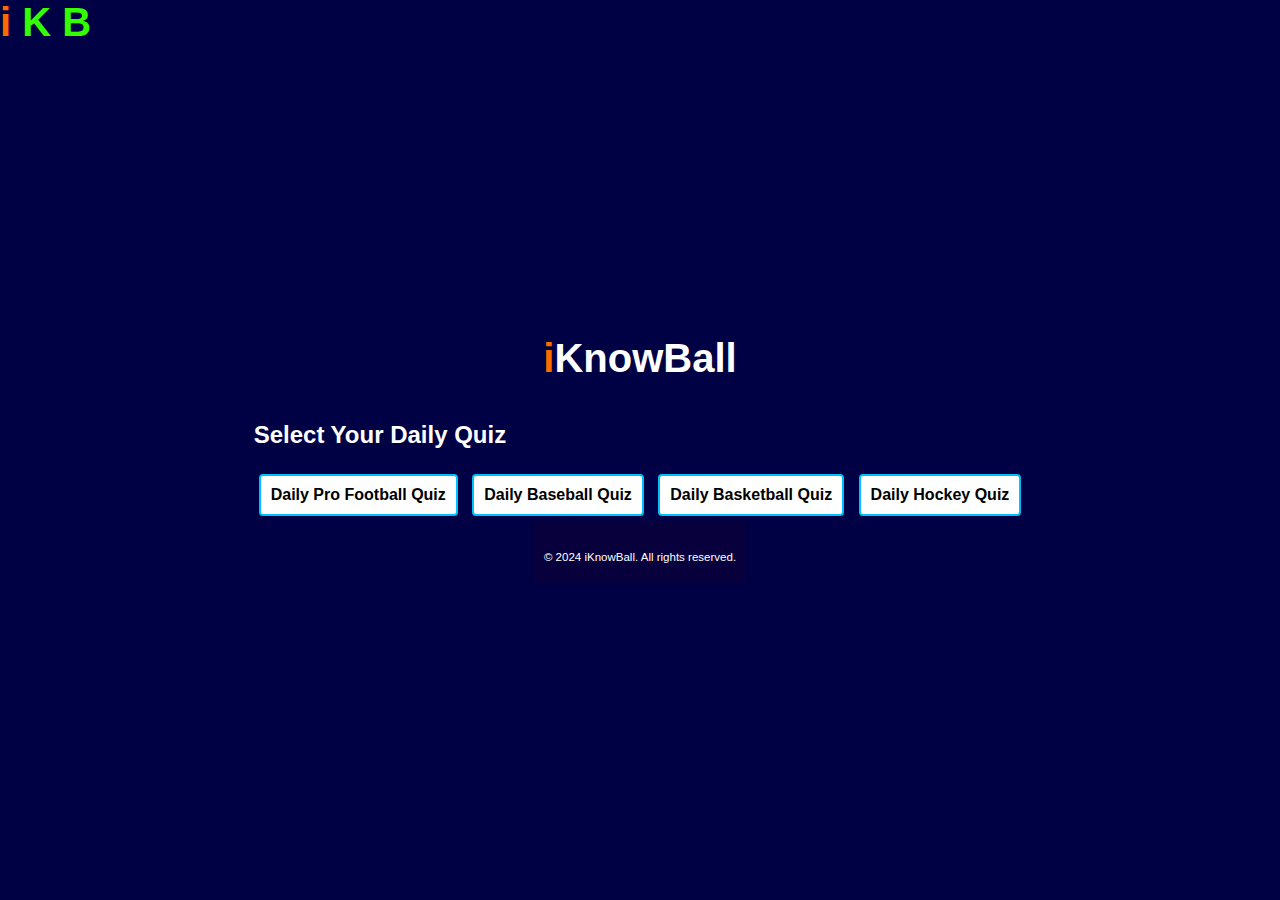
<file: index.html>
<!DOCTYPE html>
<html lang="en">
    <header style="position: absolute; top: 0; left: 0; margin: 0; padding: 0;">
        <a href="index.html" style="text-decoration: none;">
            <h1 style="display: inline; margin: 0; padding: 0;">
                <span style="color: rgb(255, 106, 0);">i</span>
                <span style="color: rgb(51, 255, 0);">K</span>
                <span style="color: rgb(51, 255, 0);">B</span>
            </h1>
        </a>
    </header>
<head>
    <meta charset="UTF-8">
    <meta name="viewport" content="width=device-width, initial-scale=1.0">
    <title>iKnowBall - Home</title>
    <link rel="stylesheet" href="styles.css">
    <style>
        /* Style for the quiz buttons */
        .quiz-button {
            background-color: rgb(0, 0, 69);
            border: 2px solid neon green;
            color: white;
            padding: 15px 25px;
            margin: 10px;
            font-size: 1.2em;
            font-weight: bold;
            cursor: pointer;
            transition: transform 0.2s;
        }

        .quiz-button:hover {
            transform: scale(1.05);
        }
    </style>
</head>
<body>
    <header>
        <h1><span class="orange-i">i</span>KnowBall</h1>
    </header>

    <section id="quiz-categories">
        <h2>Select Your Daily Quiz</h2>
        <div class="quiz-links">
            <button class="quiz-button" onclick="window.location.href='football.html'">Daily Pro Football Quiz</button>
            <button class="quiz-button" onclick="window.location.href='baseball.html'">Daily Baseball Quiz</button>
            <button class="quiz-button" onclick="window.location.href='basketball.html'">Daily Basketball Quiz</button>
            <button class="quiz-button" onclick="window.location.href='hockey.html'">Daily Hockey Quiz</button>
        </div>
    </section>

    <footer>
        <p>&copy; 2024 iKnowBall. All rights reserved.</p>
    </footer>
</body>
</html>
</file>
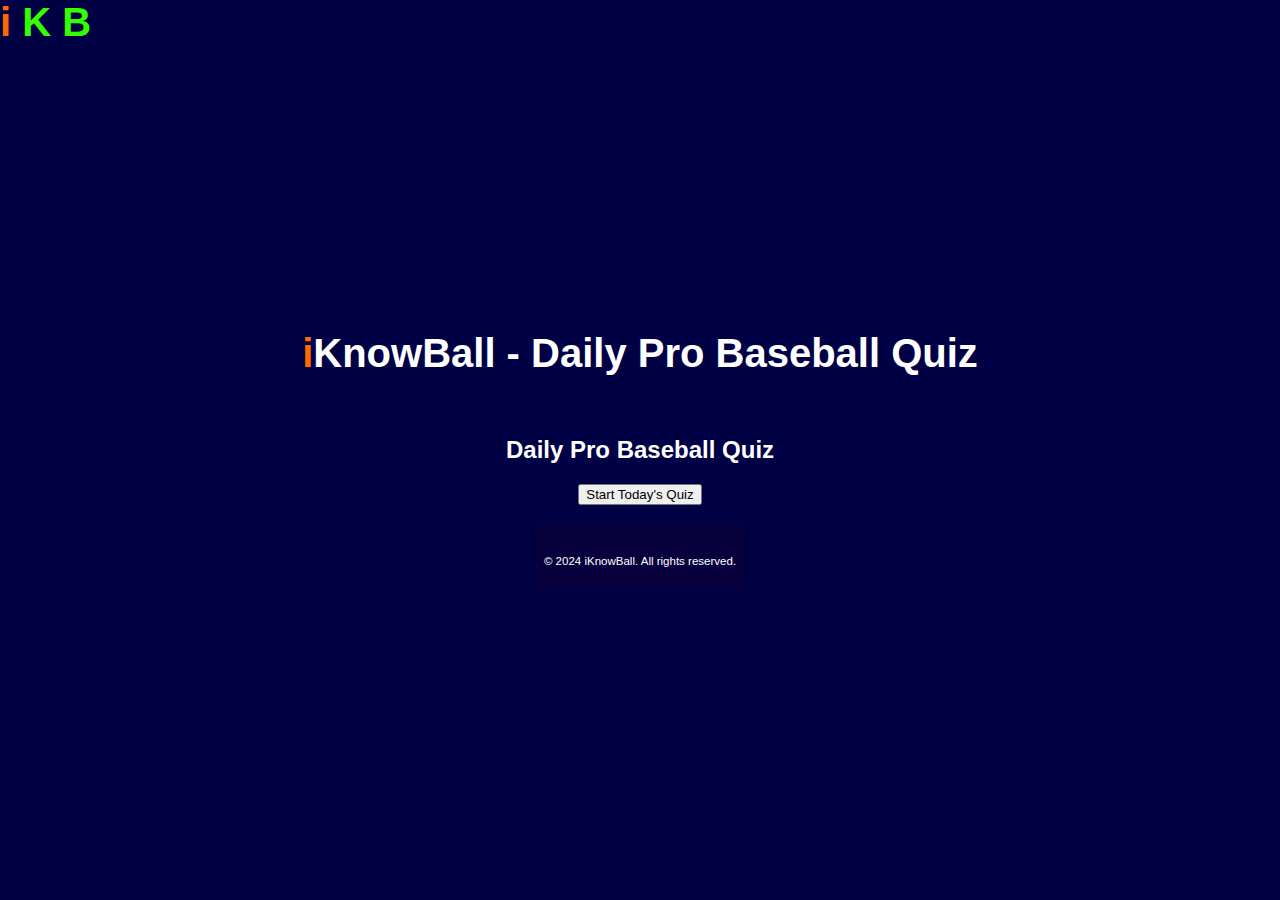
<file: baseball.html>
<!DOCTYPE html>
<html lang="en">
    <header style="position: absolute; top: 0; left: 0; margin: 0; padding: 0;">
        <a href="index.html" style="text-decoration: none;">
            <h1 style="display: inline; margin: 0; padding: 0;">
                <span style="color: rgb(255, 106, 0);">i</span>
                <span style="color: rgb(51, 255, 0);">K</span>
                <span style="color: rgb(51, 255, 0);">B</span>
            </h1>
        </a>
    </header>
<head>
    <meta charset="UTF-8">
    <meta name="viewport" content="width=device-width, initial-scale=1.0">
    <title>Daily Pro Baseball Quiz</title>
    <link rel="stylesheet" href="styles.css">
</head>
<body>
    <header>
        <h1><span class="orange-i">i</span>KnowBall - Daily Pro Baseball Quiz</h1>
    </header>
    <section id="daily-quiz">
        <h2>Daily Pro Baseball Quiz</h2>
        <div id="quiz-container">
            <button onclick="startQuiz()">Start Today's Quiz</button>
            <div id="question-section" style="display:none;">
                <p id="question">Question goes here...</p>
                <ul id="answers">
                    <!-- Answer options will be generated here -->
                </ul>
                <button onclick="nextQuestion()">Next Question</button>
            </div>
        </div>
    </section>
    <div id="quiz-result-popup" class="popup">
        <div class="popup-content" style="background-color: rgb(0, 0, 69); color: white;">
            <span class="close" onclick="closePopup()">&times;</span>
            <h2>Your Score</h2>
            <p id="final-score"></p>
            <div id="result-details"></div>
            <div class="quiz-links">
                <button onclick="location.href='football.html'" style="background-color: rgb(0, 0, 69); border: 2px solid neon-green; color: white; padding: 10px; margin: 5px;">Football Quiz</button>
                <button onclick="location.href='basketball.html'" style="background-color: rgb(0, 0, 69); border: 2px solid neon-green; color: white; padding: 10px; margin: 5px;">Basketball Quiz</button>
                <button onclick="location.href='hockey.html'" style="background-color: nrgb(0, 0, 69)avy; border: 2px solid neon-green; color: white; padding: 10px; margin: 5px;">Hockey Quiz</button>
            </div>
        </div>
    </div>
    <footer>
        <p>&copy; 2024 iKnowBall. All rights reserved.</p>
    </footer>

    <script>
        const csvUrl = "https://docs.google.com/spreadsheets/d/e/2PACX-1vR6KVsIgB1U8CQrHa61J4Po1qfZa_0Pgp8255PmrMTOOi66T1BF8GbBRRhmMbz7JJNOG3zuzGg8-tju/pub?gid=2126739105&single=true&output=csv";
        let questions = [];
        let score = 0;
        let currentQuestionIndex = 0;
        let hasAnswered = false;
        let selectedAnswers = [];

        // Fetch questions from the CSV
        function fetchQuestionsFromCsv() {
            fetch(csvUrl)
                .then(response => response.text())
                .then(csvData => {
                    const today = formatDate(new Date());
                    questions = parseCsv(csvData).filter(question => question.date === today);

                    if (questions.length > 0) {
                        startQuiz();
                    } else {
                        alert("No quiz available for today!");
                    }
                })
                .catch(error => console.error("Error fetching questions:", error));
        }

        function formatDate(date) {
            const options = { month: '2-digit', day: '2-digit', year: '2-digit' };
            return date.toLocaleDateString('en-US', options);
        }

        function parseCsv(data) {
            const rows = data.split("\n").slice(1); // Skip header row
            return rows.map(row => {
                const [date, category, question, option1, option2, option3, option4, correctAnswer] = row.split(",");
                return {
                    date: date.trim(),
                    category: category.trim(),
                    question: question.trim(),
                    options: [option1.trim(), option2.trim(), option3.trim(), option4.trim()],
                    correctAnswer: correctAnswer.trim()
                };
            });
        }

        function startQuiz() {
            score = 0;
            currentQuestionIndex = 0;
            selectedAnswers = []; // Reset selected answers
            displayQuestion(currentQuestionIndex);
            document.getElementById("question-section").style.display = "block";
            document.getElementById("quiz-result-popup").style.display = "none"; // Hide the popup until the end
        }

        function displayQuestion(index) {
            hasAnswered = false;
            const question = questions[index];
            document.getElementById("question").innerText = question.question;

            const answerList = document.getElementById("answers");
            answerList.innerHTML = "";
            const labels = ["A", "B", "C", "D"];
            question.options.forEach((option, i) => {
                const button = document.createElement("button");
                button.innerText = `${labels[i]}. ${option}`;
                button.onclick = () => checkAnswer(button, labels[i], question.correctAnswer);
                button.classList.add("answer-button");
                answerList.appendChild(button);
            });
        }

        function checkAnswer(button, selectedAnswer, correctAnswer) {
            if (!hasAnswered) {
                const buttons = document.querySelectorAll(".answer-button");

                // Disable all buttons to prevent further selection
                buttons.forEach(btn => btn.disabled = true);

                // Highlight the correct answer in green
                buttons.forEach(btn => {
                    if (btn.innerText.startsWith(correctAnswer)) {
                        btn.classList.add("correct-answer"); // Add the class for correct answers
                    }
                });

                // If selected answer is wrong, highlight it in red
                if (selectedAnswer !== correctAnswer) {
                    button.classList.add("incorrect-answer"); // Add the class for incorrect answers
                } else {
                    score++; // Increment score if the answer is correct
                }

                // Store the selected answer and whether it's correct
                selectedAnswers.push({
                    question: questions[currentQuestionIndex].question,
                    selectedAnswer: selectedAnswer,
                    correctAnswer: correctAnswer,
                    isCorrect: selectedAnswer === correctAnswer
                });

                hasAnswered = true; // Mark the question as answered
            }
        }

        function nextQuestion() {
            currentQuestionIndex++;
            if (currentQuestionIndex < questions.length) {
                displayQuestion(currentQuestionIndex);
            } else {
                document.getElementById("question-section").style.display = "none";
                showPopup();
            }
        }

        function showPopup() {
            const finalScoreText = `${score}/${questions.length}`;
            let message = "";
            if (score === questions.length) {
                message = "Perfect Score! Fantastic!";
            } else if (score >= Math.floor(0.8 * questions.length)) {
                message = "Great Job!";
            } else if (score >= Math.floor(0.5 * questions.length)) {
                message = "Good Effort!";
            } else {
                message = "Better luck next time!";
            }
            document.getElementById("final-score").innerText = `${finalScoreText} - ${message}`;

            let resultDetails = "";
            selectedAnswers.forEach((answer, i) => {
                resultDetails += `${i + 1}. `;
                if (answer.isCorrect) {
                    resultDetails += `🟩 ${answer.question}\n`; // Green for correct answers
                } else {
                    resultDetails += `🟥 ${answer.question}\n`; // Red for incorrect answers
                }
            });
            document.getElementById("result-details").innerText = resultDetails;

            document.getElementById("quiz-result-popup").style.display = "block";
        }

        function closePopup() {
            document.getElementById("quiz-result-popup").style.display = "none";
        }

        fetchQuestionsFromCsv();
    </script>
</body>
</html>
</file>
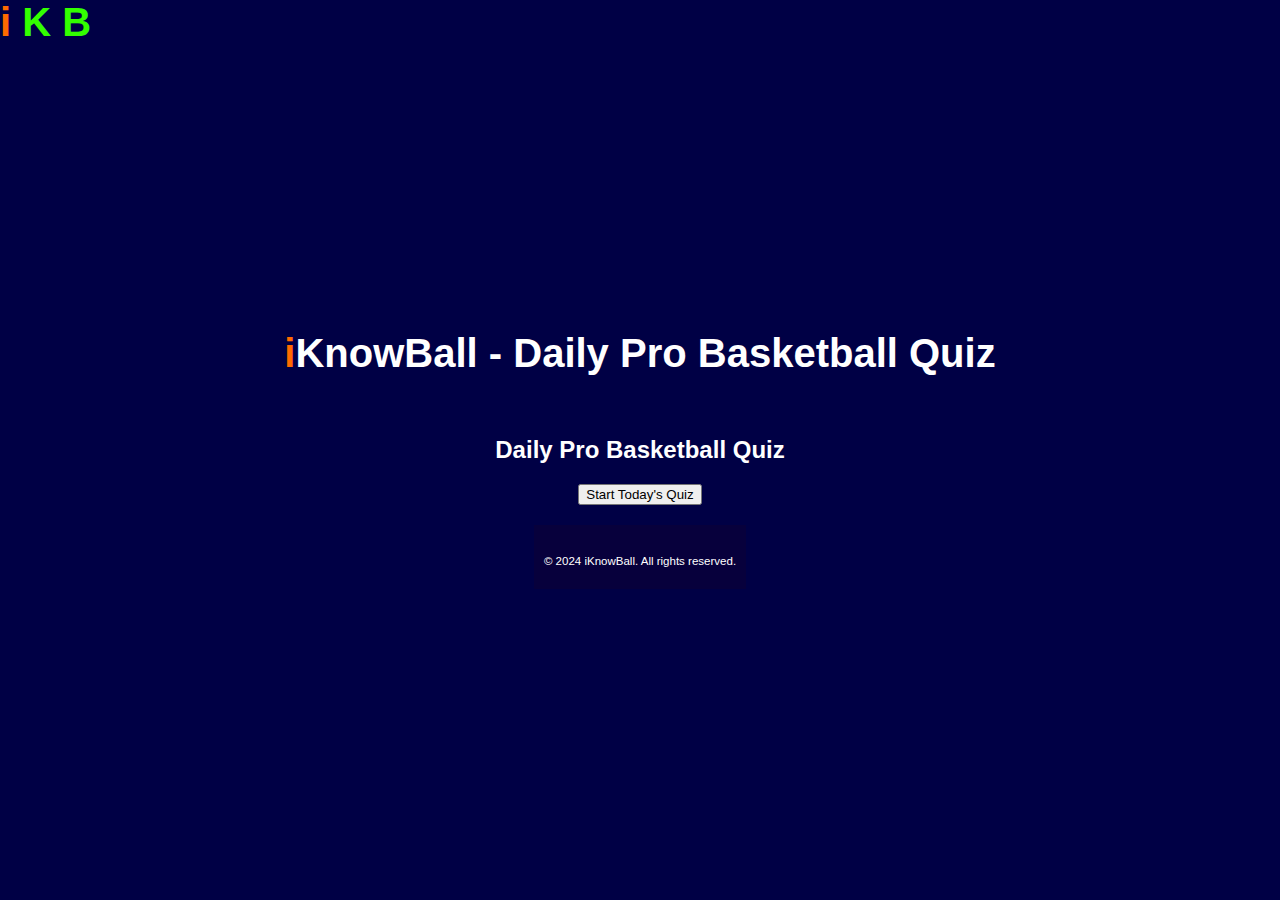
<file: basketball.html>
<!DOCTYPE html>
<html lang="en">
<head>
    <meta charset="UTF-8">
    <meta name="viewport" content="width=device-width, initial-scale=1.0">
    <title>Daily Pro Basketball Quiz</title>
    <link rel="stylesheet" href="styles.css">
</head>
<header style="position: absolute; top: 0; left: 0; margin: 0; padding: 0;">
    <a href="index.html" style="text-decoration: none;">
        <h1 style="display: inline; margin: 0; padding: 0;">
            <span style="color: rgb(255, 106, 0);">i</span>
            <span style="color: rgb(51, 255, 0);">K</span>
            <span style="color: rgb(51, 255, 0);">B</span>
        </h1>
    </a>
</header>
<body>
    <header>
        <h1><span class="orange-i">i</span>KnowBall - Daily Pro Basketball Quiz</h1>
    </header>
    <section id="daily-quiz">
        <h2>Daily Pro Basketball Quiz</h2>
        <div id="quiz-container">
            <button onclick="startQuiz()">Start Today's Quiz</button>
            <div id="question-section" style="display:none;">
                <p id="question">Question goes here...</p>
                <ul id="answers">
                    <!-- Answer options will be generated here -->
                </ul>
                <button onclick="nextQuestion()">Next Question</button>
            </div>
        </div>
    </section>
    <div id="quiz-result-popup" class="popup">
        <div class="popup-content" style="background-color: rgb(0, 0, 69); color: white;">
            <span class="close" onclick="closePopup()">&times;</span>
            <h2>Your Score</h2>
            <p id="final-score"></p>
            <div id="result-details"></div>
            <div class="quiz-links">
                <button onclick="location.href='football.html'" style="background-color: rgb(0, 0, 69); border: 2px solid neon-green; color: white; padding: 10px; margin: 5px;">Football Quiz</button>
                <button onclick="location.href='baseball.html'" style="background-color: rgb(0, 0, 69); border: 2px solid neon-green; color: white; padding: 10px; margin: 5px;">Baseball Quiz</button>
                <button onclick="location.href='hockey.html'" style="background-color: rgb(0, 0, 69); border: 2px solid neon-green; color: white; padding: 10px; margin: 5px;">Hockey Quiz</button>
            </div>
        </div>
    </div>
    <footer>
        <p>&copy; 2024 iKnowBall. All rights reserved.</p>
    </footer>

    <script>
        const csvUrl = "https://docs.google.com/spreadsheets/d/e/2PACX-1vR6KVsIgB1U8CQrHa61J4Po1qfZa_0Pgp8255PmrMTOOi66T1BF8GbBRRhmMbz7JJNOG3zuzGg8-tju/pub?gid=1144880697&single=true&output=csv";
        let questions = [];
        let score = 0;
        let currentQuestionIndex = 0;
        let hasAnswered = false;
        let selectedAnswers = [];

        // Fetch questions from the CSV
        function fetchQuestionsFromCsv() {
            fetch(csvUrl)
                .then(response => response.text())
                .then(csvData => {
                    const today = formatDate(new Date());
                    questions = parseCsv(csvData).filter(question => question.date === today);

                    if (questions.length > 0) {
                        startQuiz();
                    } else {
                        alert("No quiz available for today!");
                    }
                })
                .catch(error => console.error("Error fetching questions:", error));
        }

        function formatDate(date) {
            const options = { month: '2-digit', day: '2-digit', year: '2-digit' };
            return date.toLocaleDateString('en-US', options);
        }

        function parseCsv(data) {
            const rows = data.split("\n").slice(1); // Skip header row
            return rows.map(row => {
                const [date, category, question, option1, option2, option3, option4, correctAnswer] = row.split(",");
                return {
                    date: date.trim(),
                    category: category.trim(),
                    question: question.trim(),
                    options: [option1.trim(), option2.trim(), option3.trim(), option4.trim()],
                    correctAnswer: correctAnswer.trim()
                };
            });
        }

        function startQuiz() {
            score = 0;
            currentQuestionIndex = 0;
            selectedAnswers = []; // Reset selected answers
            displayQuestion(currentQuestionIndex);
            document.getElementById("question-section").style.display = "block";
            document.getElementById("quiz-result-popup").style.display = "none"; // Hide the popup until the end
        }

        function displayQuestion(index) {
            hasAnswered = false;
            const question = questions[index];
            document.getElementById("question").innerText = question.question;

            const answerList = document.getElementById("answers");
            answerList.innerHTML = "";
            const labels = ["A", "B", "C", "D"];
            question.options.forEach((option, i) => {
                const button = document.createElement("button");
                button.innerText = `${labels[i]}. ${option}`;
                button.onclick = () => checkAnswer(button, labels[i], question.correctAnswer);
                button.classList.add("answer-button");
                answerList.appendChild(button);
            });
        }

        function checkAnswer(button, selectedAnswer, correctAnswer) {
            if (!hasAnswered) {
                const buttons = document.querySelectorAll(".answer-button");

                // Disable all buttons to prevent further selection
                buttons.forEach(btn => btn.disabled = true);

                // Highlight the correct answer in green
                buttons.forEach(btn => {
                    if (btn.innerText.startsWith(correctAnswer)) {
                        btn.classList.add("correct-answer"); // Add the class for correct answers
                    }
                });

                // If selected answer is wrong, highlight it in red
                if (selectedAnswer !== correctAnswer) {
                    button.classList.add("incorrect-answer"); // Add the class for incorrect answers
                } else {
                    score++; // Increment score if the answer is correct
                }

                // Store the selected answer and whether it's correct
                selectedAnswers.push({
                    question: questions[currentQuestionIndex].question,
                    selectedAnswer: selectedAnswer,
                    correctAnswer: correctAnswer,
                    isCorrect: selectedAnswer === correctAnswer
                });

                hasAnswered = true; // Mark the question as answered
            }
        }

        function nextQuestion() {
            currentQuestionIndex++;
            if (currentQuestionIndex < questions.length) {
                displayQuestion(currentQuestionIndex);
            } else {
                document.getElementById("question-section").style.display = "none";
                showPopup();
            }
        }

        function showPopup() {
            const finalScoreText = `${score}/${questions.length}`;
            let message = "";
            if (score === questions.length) {
                message = "Perfect Score! Fantastic!";
            } else if (score >= Math.floor(0.8 * questions.length)) {
                message = "Great Job!";
            } else if (score >= Math.floor(0.5 * questions.length)) {
                message = "Good Effort!";
            } else {
                message = "Better luck next time!";
            }
            document.getElementById("final-score").innerText = `${finalScoreText} - ${message}`;

            let resultDetails = "";
            selectedAnswers.forEach((answer, i) => {
                resultDetails += `${i + 1}. `;
                if (answer.isCorrect) {
                    resultDetails += `🟩 ${answer.question}\n`; // Green for correct answers
                } else {
                    resultDetails += `🟥 ${answer.question}\n`; // Red for incorrect answers
                }
            });
            document.getElementById("result-details").innerText = resultDetails;

            document.getElementById("quiz-result-popup").style.display = "block";
        }

        function closePopup() {
            document.getElementById("quiz-result-popup").style.display = "none";
        }

        fetchQuestionsFromCsv();
    </script>
</body>
</html>
</file>
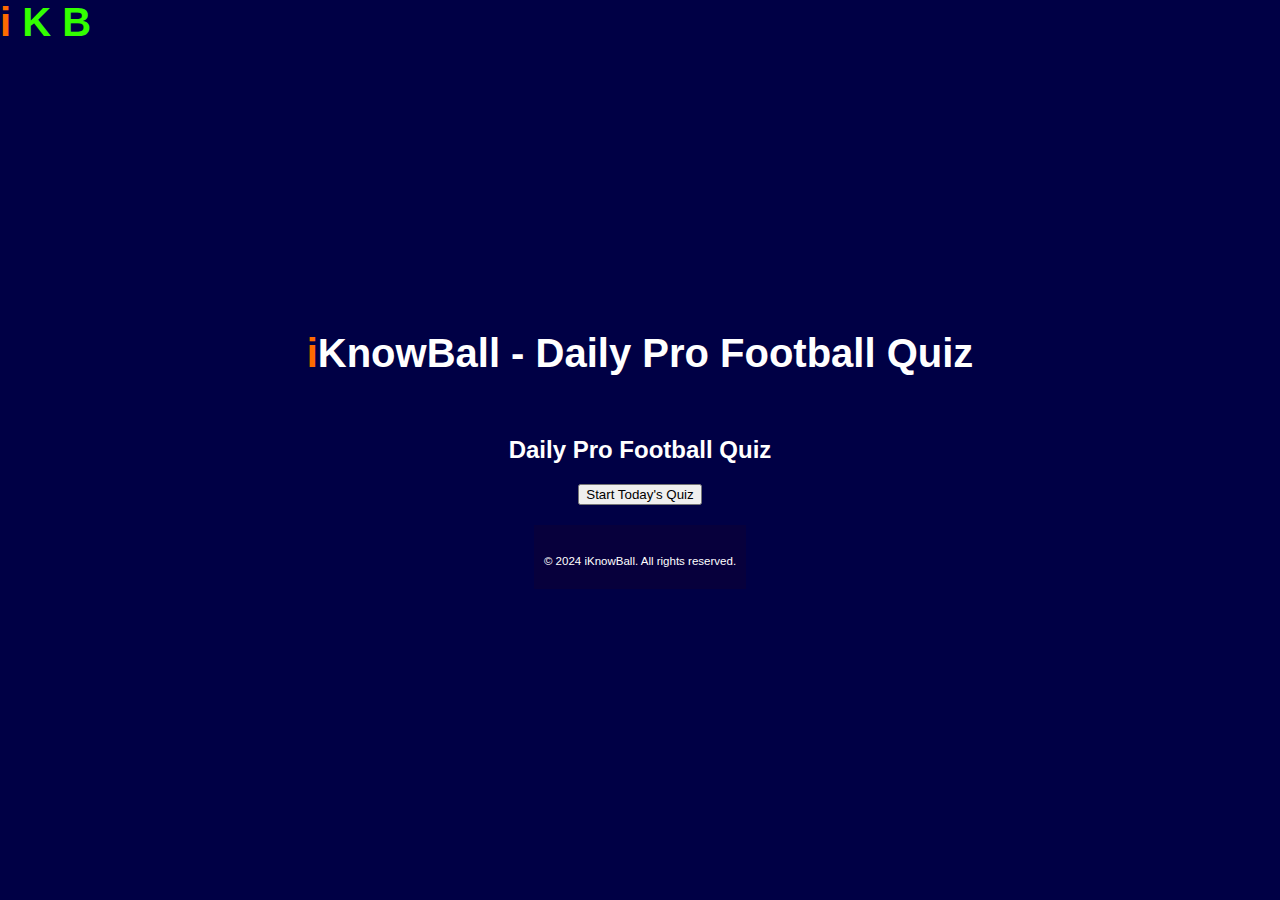
<file: football.html>
<!DOCTYPE html>
<html lang="en">
    <header style="position: absolute; top: 0; left: 0; margin: 0; padding: 0;">
        <a href="index.html" style="text-decoration: none;">
            <h1 style="display: inline; margin: 0; padding: 0;">
                <span style="color: rgb(255, 106, 0);">i</span>
                <span style="color: rgb(51, 255, 0);">K</span>
                <span style="color: rgb(51, 255, 0);">B</span>
            </h1>
        </a>
    </header>
<head>
    <meta charset="UTF-8">
    <meta name="viewport" content="width=device-width, initial-scale=1.0">
    <title>Daily Pro Football Quiz</title>
    <link rel="stylesheet" href="styles.css">
</head>
<body>
    <header>
        <h1><span class="orange-i">i</span>KnowBall - Daily Pro Football Quiz</h1>
    </header>
    <section id="daily-quiz">
        <h2>Daily Pro Football Quiz</h2>
        <div id="quiz-container">
            <button onclick="startQuiz()">Start Today's Quiz</button>
            <div id="question-section" style="display:none;">
                <p id="question">Question goes here...</p>
                <ul id="answers">
                    <!-- Answer options will be generated here -->
                </ul>
                <button onclick="nextQuestion()">Next Question</button>
            </div>
        </div>
    </section>
    <div id="quiz-result-popup" class="popup">
        <div class="popup-content" style="background-color: rgb(0, 0, 69); color: white;">
            <span class="close" onclick="closePopup()">&times;</span>
            <h2>Your Score</h2>
            <p id="final-score"></p>
            <div id="result-details"></div>
            <div class="quiz-links">
                <button onclick="location.href='baseball.html'" style="background-color: rgb(0, 0, 69); border: 2px solid neon-green; color: white; padding: 10px; margin: 5px;">Baseball Quiz</button>
                <button onclick="location.href='basketball.html'" style="background-color: rgb(0, 0, 69); border: 2px solid neon-green; color: white; padding: 10px; margin: 5px;">Basketball Quiz</button>
                <button onclick="location.href='hockey.html'" style="background-color: rgb(0, 0, 69)y; border: 2px solid neon-green; color: white; padding: 10px; margin: 5px;">Hockey Quiz</button>
            </div>
        </div>
    </div>
    <footer>
        <p>&copy; 2024 iKnowBall. All rights reserved.</p>
    </footer>

    <script>
        const csvUrl = "https://docs.google.com/spreadsheets/d/e/2PACX-1vR6KVsIgB1U8CQrHa61J4Po1qfZa_0Pgp8255PmrMTOOi66T1BF8GbBRRhmMbz7JJNOG3zuzGg8-tju/pub?gid=0&single=true&output=csv";
        let questions = [];
        let score = 0;
        let currentQuestionIndex = 0;
        let hasAnswered = false;
        let selectedAnswers = [];

        // Fetch questions from the CSV
        function fetchQuestionsFromCsv() {
            fetch(csvUrl)
                .then(response => response.text())
                .then(csvData => {
                    const today = formatDate(new Date());
                    questions = parseCsv(csvData).filter(question => question.date === today);

                    if (questions.length > 0) {
                        startQuiz();
                    } else {
                        alert("No quiz available for today!");
                    }
                })
                .catch(error => console.error("Error fetching questions:", error));
        }

        function formatDate(date) {
            const options = { month: '2-digit', day: '2-digit', year: '2-digit' };
            return date.toLocaleDateString('en-US', options);
        }

        function parseCsv(data) {
            const rows = data.split("\n").slice(1); // Skip header row
            return rows.map(row => {
                const [date, category, question, option1, option2, option3, option4, correctAnswer] = row.split(",");
                return {
                    date: date.trim(),
                    category: category.trim(),
                    question: question.trim(),
                    options: [option1.trim(), option2.trim(), option3.trim(), option4.trim()],
                    correctAnswer: correctAnswer.trim()
                };
            });
        }

        function startQuiz() {
            score = 0;
            currentQuestionIndex = 0;
            selectedAnswers = []; // Reset selected answers
            displayQuestion(currentQuestionIndex);
            document.getElementById("question-section").style.display = "block";
            document.getElementById("quiz-result-popup").style.display = "none"; // Hide the popup until the end
        }

        function displayQuestion(index) {
            hasAnswered = false;
            const question = questions[index];
            document.getElementById("question").innerText = question.question;

            const answerList = document.getElementById("answers");
            answerList.innerHTML = "";
            const labels = ["A", "B", "C", "D"];
            question.options.forEach((option, i) => {
                const button = document.createElement("button");
                button.innerText = `${labels[i]}. ${option}`;
                button.onclick = () => checkAnswer(button, labels[i], question.correctAnswer);
                button.classList.add("answer-button");
                answerList.appendChild(button);
            });
        }

        function checkAnswer(button, selectedAnswer, correctAnswer) {
            if (!hasAnswered) {
                const buttons = document.querySelectorAll(".answer-button");

                // Disable all buttons to prevent further selection
                buttons.forEach(btn => btn.disabled = true);

                // Highlight the correct answer in green
                buttons.forEach(btn => {
                    if (btn.innerText.startsWith(correctAnswer)) {
                        btn.classList.add("correct-answer"); // Add the class for correct answers
                    }
                });

                // If selected answer is wrong, highlight it in red
                if (selectedAnswer !== correctAnswer) {
                    button.classList.add("incorrect-answer"); // Add the class for incorrect answers
                } else {
                    score++; // Increment score if the answer is correct
                }

                // Store the selected answer and whether it's correct
                selectedAnswers.push({
                    question: questions[currentQuestionIndex].question,
                    selectedAnswer: selectedAnswer,
                    correctAnswer: correctAnswer,
                    isCorrect: selectedAnswer === correctAnswer
                });

                hasAnswered = true; // Mark the question as answered
            }
        }

        function nextQuestion() {
            currentQuestionIndex++;
            if (currentQuestionIndex < questions.length) {
                displayQuestion(currentQuestionIndex);
            } else {
                document.getElementById("question-section").style.display = "none";
                showPopup();
            }
        }

        function showPopup() {
            const finalScoreText = `${score}/${questions.length}`;
            let message = "";
            if (score === questions.length) {
                message = "Perfect Score! Fantastic!";
            } else if (score >= Math.floor(0.8 * questions.length)) {
                message = "Great Job!";
            } else if (score >= Math.floor(0.5 * questions.length)) {
                message = "Good Effort!";
            } else {
                message = "Better luck next time!";
            }
            document.getElementById("final-score").innerText = `${finalScoreText} - ${message}`;

            let resultDetails = "";
            selectedAnswers.forEach((answer, i) => {
                resultDetails += `${i + 1}. `;
                if (answer.isCorrect) {
                    resultDetails += `🟩 ${answer.question}\n`; // Green for correct answers
                } else {
                    resultDetails += `🟥 ${answer.question}\n`; // Red for incorrect answers
                }
            });
            document.getElementById("result-details").innerText = resultDetails;

            document.getElementById("quiz-result-popup").style.display = "block";
        }

        function closePopup() {
            document.getElementById("quiz-result-popup").style.display = "none";
        }

        fetchQuestionsFromCsv();
    </script>
</body>
</html>
</file>
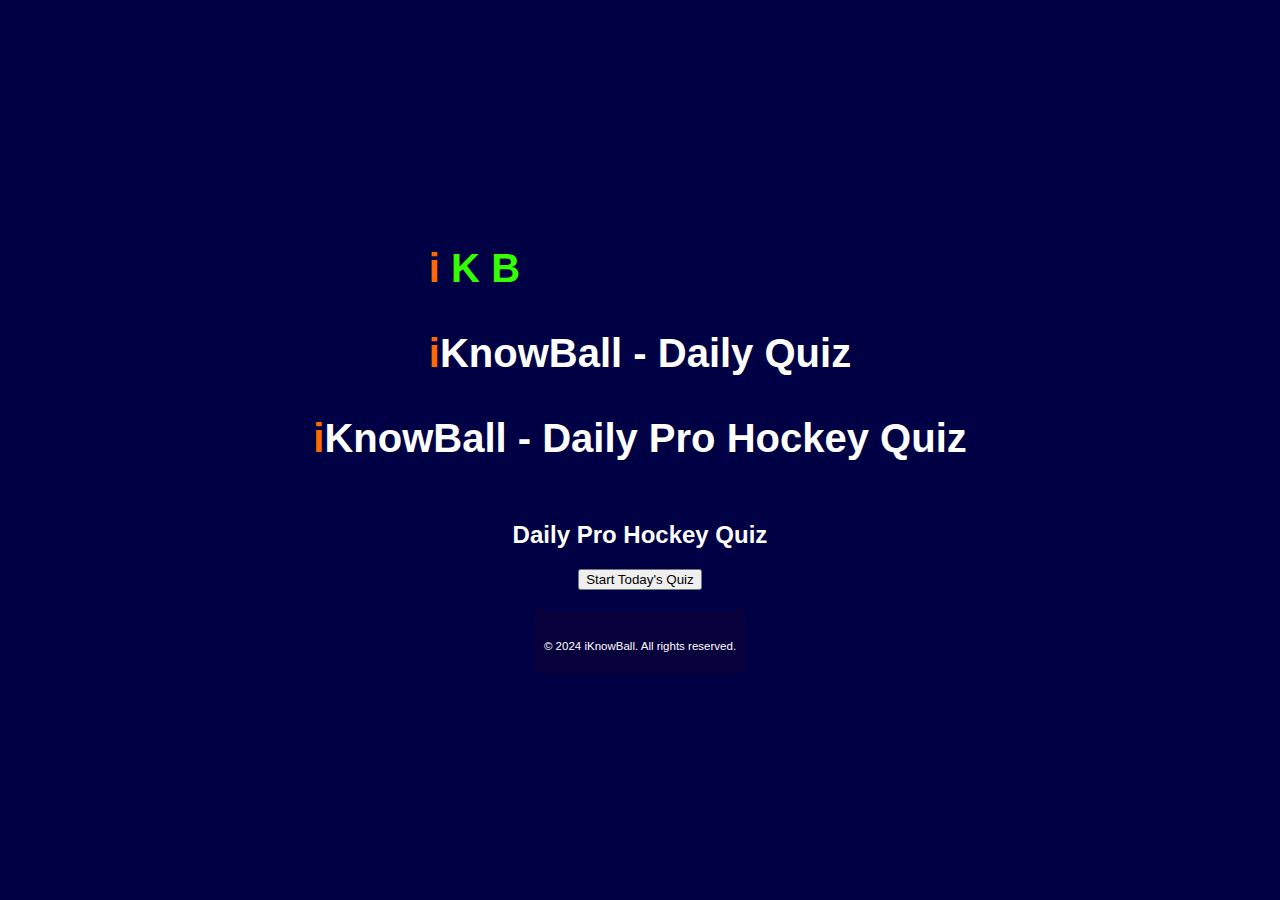
<file: hockey.html>
<!DOCTYPE html>
<html lang="en">
    <header>
        <a href="index.html" style="text-decoration: none;">
            <h1 style="display: inline-block;">
                <span style="color: rgb(255, 106, 0);">i</span>
                <span style="color: rgb(51, 255, 0);">K</span>
                <span style="color: rgb(51, 255, 0);">B</span>
            </h1>
        </a>
        <h1><span class="orange-i">i</span>KnowBall - Daily Quiz</h1>
    </header>
<head>
    <meta charset="UTF-8">
    <meta name="viewport" content="width=device-width, initial-scale=1.0">
    <title>Daily Pro Hockey Quiz</title>
    <link rel="stylesheet" href="styles.css">
</head>
<body>
    <header>
        <h1><span class="orange-i">i</span>KnowBall - Daily Pro Hockey Quiz</h1>
    </header>
    <section id="daily-quiz">
        <h2>Daily Pro Hockey Quiz</h2>
        <div id="quiz-container">
            <button onclick="startQuiz()">Start Today's Quiz</button>
            <div id="question-section" style="display:none;">
                <p id="question">Question goes here...</p>
                <ul id="answers">
                    <!-- Answer options will be generated here -->
                </ul>
                <button onclick="nextQuestion()">Next Question</button>
            </div>
        </div>
    </section>
    <div id="quiz-result-popup" class="popup">
        <div class="popup-content" style="background-color: rgb(0, 0, 69); color: white;">
            <span class="close" onclick="closePopup()">&times;</span>
            <h2>Your Score</h2>
            <p id="final-score"></p>
            <div id="result-details"></div>
            <div class="quiz-links">
                <button onclick="location.href='football.html'" style="background-color: rgb(0, 0, 69); border: 2px solid neon-green; color: white; padding: 10px; margin: 5px;">Football Quiz</button>
                <button onclick="location.href='baseball.html'" style="background-color: rgb(0, 0, 69); border: 2px solid neon-green; color: white; padding: 10px; margin: 5px;">Baseball Quiz</button>
                <button onclick="location.href='basketball.html'" style="background-color: rgb(0, 0, 69); border: 2px solid neon-green; color: white; padding: 10px; margin: 5px;">Basketball Quiz</button>
            </div>
        </div>
    </div>
    <footer>
        <p>&copy; 2024 iKnowBall. All rights reserved.</p>
    </footer>

    <script>
        const csvUrl = "https://docs.google.com/spreadsheets/d/e/2PACX-1vR6KVsIgB1U8CQrHa61J4Po1qfZa_0Pgp8255PmrMTOOi66T1BF8GbBRRhmMbz7JJNOG3zuzGg8-tju/pub?gid=1201722557&single=true&output=csv";
        let questions = [];
        let score = 0;
        let currentQuestionIndex = 0;
        let hasAnswered = false;
        let selectedAnswers = [];

        // Fetch questions from the CSV
        function fetchQuestionsFromCsv() {
            fetch(csvUrl)
                .then(response => response.text())
                .then(csvData => {
                    const today = formatDate(new Date());
                    questions = parseCsv(csvData).filter(question => question.date === today);

                    if (questions.length > 0) {
                        startQuiz();
                    } else {
                        alert("No quiz available for today!");
                    }
                })
                .catch(error => console.error("Error fetching questions:", error));
        }

        function formatDate(date) {
            const options = { month: '2-digit', day: '2-digit', year: '2-digit' };
            return date.toLocaleDateString('en-US', options);
        }

        function parseCsv(data) {
            const rows = data.split("\n").slice(1); // Skip header row
            return rows.map(row => {
                const [date, category, question, option1, option2, option3, option4, correctAnswer] = row.split(",");
                return {
                    date: date.trim(),
                    category: category.trim(),
                    question: question.trim(),
                    options: [option1.trim(), option2.trim(), option3.trim(), option4.trim()],
                    correctAnswer: correctAnswer.trim()
                };
            });
        }

        function startQuiz() {
            score = 0;
            currentQuestionIndex = 0;
            selectedAnswers = []; // Reset selected answers
            displayQuestion(currentQuestionIndex);
            document.getElementById("question-section").style.display = "block";
            document.getElementById("quiz-result-popup").style.display = "none"; // Hide the popup until the end
        }

        function displayQuestion(index) {
            hasAnswered = false;
            const question = questions[index];
            document.getElementById("question").innerText = question.question;

            const answerList = document.getElementById("answers");
            answerList.innerHTML = "";
            const labels = ["A", "B", "C", "D"];
            question.options.forEach((option, i) => {
                const button = document.createElement("button");
                button.innerText = `${labels[i]}. ${option}`;
                button.onclick = () => checkAnswer(button, labels[i], question.correctAnswer);
                button.classList.add("answer-button");
                answerList.appendChild(button);
            });
        }

        function checkAnswer(button, selectedAnswer, correctAnswer) {
            if (!hasAnswered) {
                const buttons = document.querySelectorAll(".answer-button");

                // Disable all buttons to prevent further selection
                buttons.forEach(btn => btn.disabled = true);

                // Highlight the correct answer in green
                buttons.forEach(btn => {
                    if (btn.innerText.startsWith(correctAnswer)) {
                        btn.classList.add("correct-answer"); // Add the class for correct answers
                    }
                });

                // If selected answer is wrong, highlight it in red
                if (selectedAnswer !== correctAnswer) {
                    button.classList.add("incorrect-answer"); // Add the class for incorrect answers
                } else {
                    score++; // Increment score if the answer is correct
                }

                // Store the selected answer and whether it's correct
                selectedAnswers.push({
                    question: questions[currentQuestionIndex].question,
                    selectedAnswer: selectedAnswer,
                    correctAnswer: correctAnswer,
                    isCorrect: selectedAnswer === correctAnswer
                });

                hasAnswered = true; // Mark the question as answered
            }
        }

        function nextQuestion() {
            currentQuestionIndex++;
            if (currentQuestionIndex < questions.length) {
                displayQuestion(currentQuestionIndex);
            } else {
                document.getElementById("question-section").style.display = "none";
                showPopup();
            }
        }

        function showPopup() {
            const finalScoreText = `${score}/${questions.length}`;
            let message = "";
            if (score === questions.length) {
                message = "Perfect Score! Fantastic!";
            } else if (score >= Math.floor(0.8 * questions.length)) {
                message = "Great Job!";
            } else if (score >= Math.floor(0.5 * questions.length)) {
                message = "Good Effort!";
            } else {
                message = "Better luck next time!";
            }
            document.getElementById("final-score").innerText = `${finalScoreText} - ${message}`;

            let resultDetails = "";
            selectedAnswers.forEach((answer, i) => {
                resultDetails += `${i + 1}. `;
                if (answer.isCorrect) {
                    resultDetails += `🟩 ${answer.question}\n`; // Green for correct answers
                } else {
                    resultDetails += `🟥 ${answer.question}\n`; // Red for incorrect answers
                }
            });
            document.getElementById("result-details").innerText = resultDetails;

            document.getElementById("quiz-result-popup").style.display = "block";
        }

        function closePopup() {
            document.getElementById("quiz-result-popup").style.display = "none";
        }

        fetchQuestionsFromCsv();
    </script>
</body>
</html>
</file>
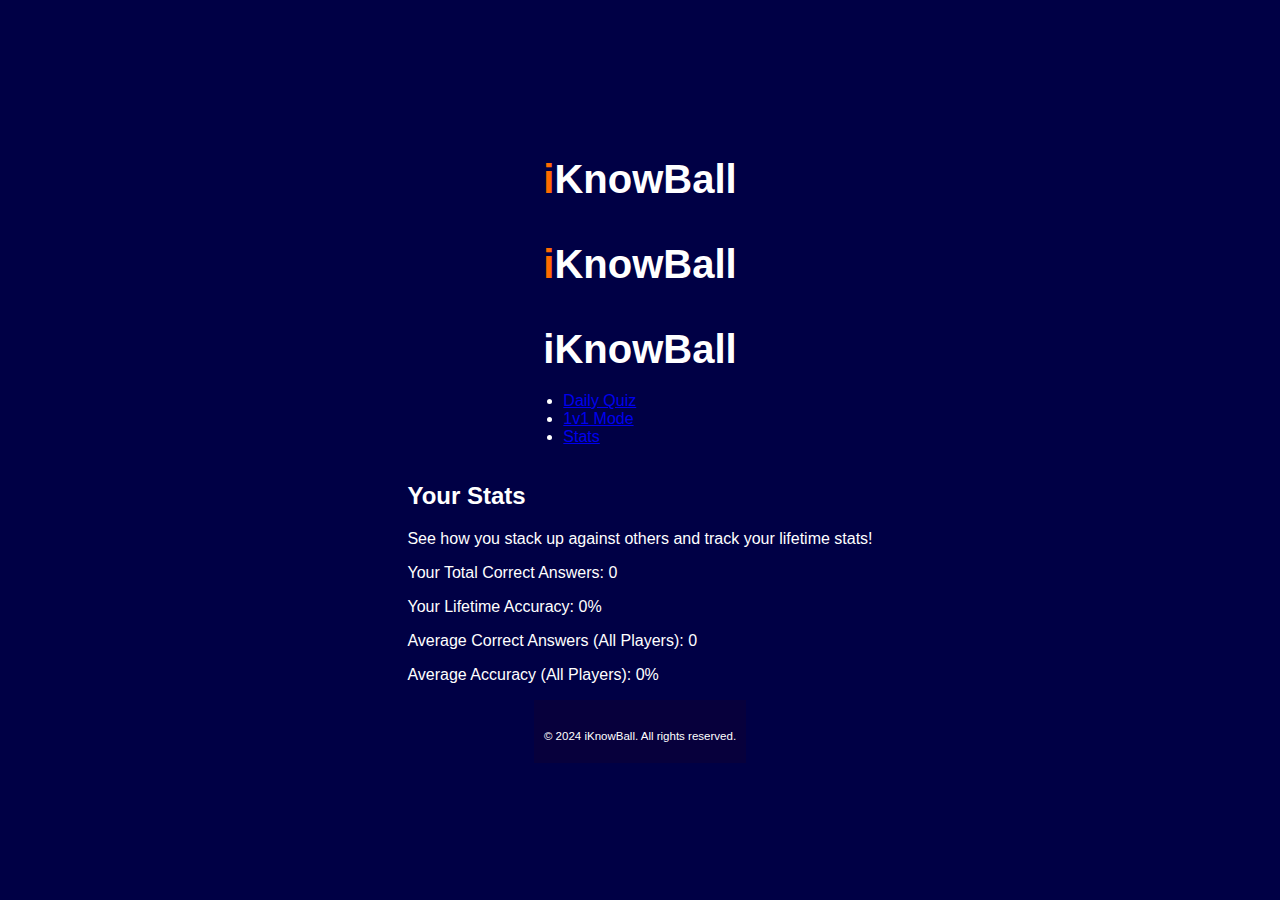
<file: stats.html>
<!DOCTYPE html>
<html lang="en">
<head>
    <meta charset="UTF-8">
    <meta name="viewport" content="width=device-width, initial-scale=1.0">
    <title>iKnowBall - Home</title>
    <link rel="stylesheet" href="styles.css">
</head>
<body>
    <header>
        <h1><span class="orange-i">i</span>KnowBall</h1>
    </header>
<body>
    <header>
        <h1><span class="orange-i">i</span>KnowBall</h1>
    </header>
<body>
    <header>
        <h1>iKnowBall</h1>
        <nav>
            <ul>
                <li><a href="quiz.html">Daily Quiz</a></li>
                <li><a href="1v1.html">1v1 Mode</a></li>
                <li><a href="stats.html">Stats</a></li>
            </ul>
        </nav>
    </header>

    <section id="stats">
        <h2>Your Stats</h2>
        <p>See how you stack up against others and track your lifetime stats!</p>
        
        <div id="stats-container">
            <p>Your Total Correct Answers: <span id="total-correct">0</span></p>
            <p>Your Lifetime Accuracy: <span id="lifetime-accuracy">0%</span></p>
            <p>Average Correct Answers (All Players): <span id="avg-correct">0</span></p>
            <p>Average Accuracy (All Players): <span id="avg-accuracy">0%</span></p>
        </div>
    </section>

    <footer>
        <p>&copy; 2024 iKnowBall. All rights reserved.</p>
    </footer>

    <script>
        function calculateStats() {
            const playersData = JSON.parse(localStorage.getItem("playersData")) || [];
            let totalCorrect = 0, totalAccuracy = 0, numEntries = playersData.length;

            playersData.forEach(entry => {
                totalCorrect += entry.correctAnswers;
                totalAccuracy += entry.accuracy;
            });

            const avgCorrect = numEntries > 0 ? (totalCorrect / numEntries).toFixed(2) : 0;
            const avg
</file>
<file: styles.css>
/* styles.css */

/* Overall Background */
body {
    background-color: rgb(0, 0, 69); /* Dark navy blue */
    color: white;
    font-family: Arial, sans-serif;
    margin: 0;
    padding: 0;
}

/* Header styling */
header h1 {
    color: white;
    text-align: center;
    font-size: 2rem;
}

/* Custom Colors for iKnowBall */
header h1 .orange-i {
    color: rgb(255, 106, 0); /* Bright orange for lowercase "i" */
}

header h1 span:first-child + span {
    color: rgb(51, 255, 0); /* Neon green for capital "K" and "B" */
}

/* Quiz Section */
#daily-quiz {
    text-align: center;
    padding: 20px;
}

#question-section {
    display: flex;
    flex-direction: column;
    align-items: center;
}

#question {
    font-size: 1.2rem;
    margin: 20px;
}

/* Answer buttons */
.answer-button {
    background-color: white;
    color: black;
    border: 2px solid rgb(0, 191, 255); /* Cyan border */
    padding: 10px 20px;
    margin: 5px;
    cursor: pointer;
    font-size: 1rem;
    border-radius: 4px;
    transition: background-color 0.3s ease;
}

/* Hover effect (only applies if no answer is selected) */
.answer-button:not(.selected):hover {
    background-color: rgb(0, 191, 255); /* Cyan hover effect */
    color: white;
}

/* Correct and Incorrect Feedback */
.correct-answer {
    background-color: rgb(95, 255, 81); /* Bright neon green */
    color: black;
    font-weight: bold;
}

.incorrect-answer {
    background-color: rgb(255, 42, 42); /* Bright red */
    color: black;
    font-weight: bold;
}

/* Disable hover once an answer has been selected */
.answer-button.selected {
    cursor: not-allowed; /* Prevent further interaction */
    background-color: inherit; /* Keep the final selected color */
}

/* Popup for Quiz Results */
#quiz-result-popup {
    display: none;
    position: fixed;
    top: 50%;
    left: 50%;
    transform: translate(-50%, -50%);
    background-color: rgb(0, 0, 69); /* Dark navy blue */
    color: white;
    border-radius: 8px;
    padding: 20px;
    box-shadow: 0 0 10px rgba(0, 0, 0, 0.5);
    width: 80%;
    max-width: 400px;
    text-align: center;
    z-index: 1000;
}

#quiz-result-popup h2 {
    margin-top: 0;
    font-size: 1.5rem;
}

.close {
    position: absolute;
    top: 10px;
    right: 15px;
    font-size: 1.5rem;
    cursor: pointer;
}

/* Result Details Section */
#result-details {
    text-align: left;
    margin-top: 10px;
    white-space: pre-wrap; /* Keeps emoji results in list format */
}

/* Result Icons */
#result-details .correct-icon {
    color: rgb(95, 255, 81); /* Bright neon green for correct */
}

#result-details .incorrect-icon {
    color: rgb(255, 42, 42); /* Bright red for incorrect */
}

/* Button Links for "Start Today's Quiz" and "Next Question" */
.quiz-links button {
    background-color: white;
    color: black;
    border: 2px solid rgb(0, 191, 255); /* Cyan border for quiz links */
    padding: 10px;
    margin: 5px;
    cursor: pointer;
    font-size: 1rem;
    transition: background-color 0.3s ease;
    border-radius: 4px;
}

/* Hover effect on "Start Today's Quiz" and "Next Question" buttons */
.quiz-links button:hover {
    background-color: rgb(0, 191, 255);
    color: white;
}

/* Footer */
footer {
    text-align: center;
    padding: 10px;
    background-color: rgb(7, 0, 60);
    color: white;
    font-size: 0.8rem;
}

body, html {
    margin: 0;
    padding: 0;
    font-family: Arial, sans-serif;
    background-color: rgb(0, 0, 69);
    color: white;
    display: flex;
    flex-direction: column;
    align-items: center;
    justify-content: center;
    min-height: 100vh;
}

header h1 {
    font-size: 2.5em;
    margin: 20px;
    color: neon-green; /* Use the neon green color defined */
}

#home-page {
    text-align: center;
}

#quiz-buttons {
    display: flex;
    justify-content: center;
    gap: 15px;
    margin-top: 20px;
}

#quiz-buttons button {
    background-color: rgb(0, 0, 69);
    border: 2px solid neon-green;
    color: white;
    padding: 10px 20px;
    font-size: 1.2em;
    cursor: pointer;
    transition: background-color 0.3s, color 0.3s;
}

#quiz-buttons button:hover {
    background-color: neon-green;
    color: rgb(0, 0, 69);
}

footer p {
    margin-top: 20px;
    font-size: 0.9em;
    color: white;
}
</file>
